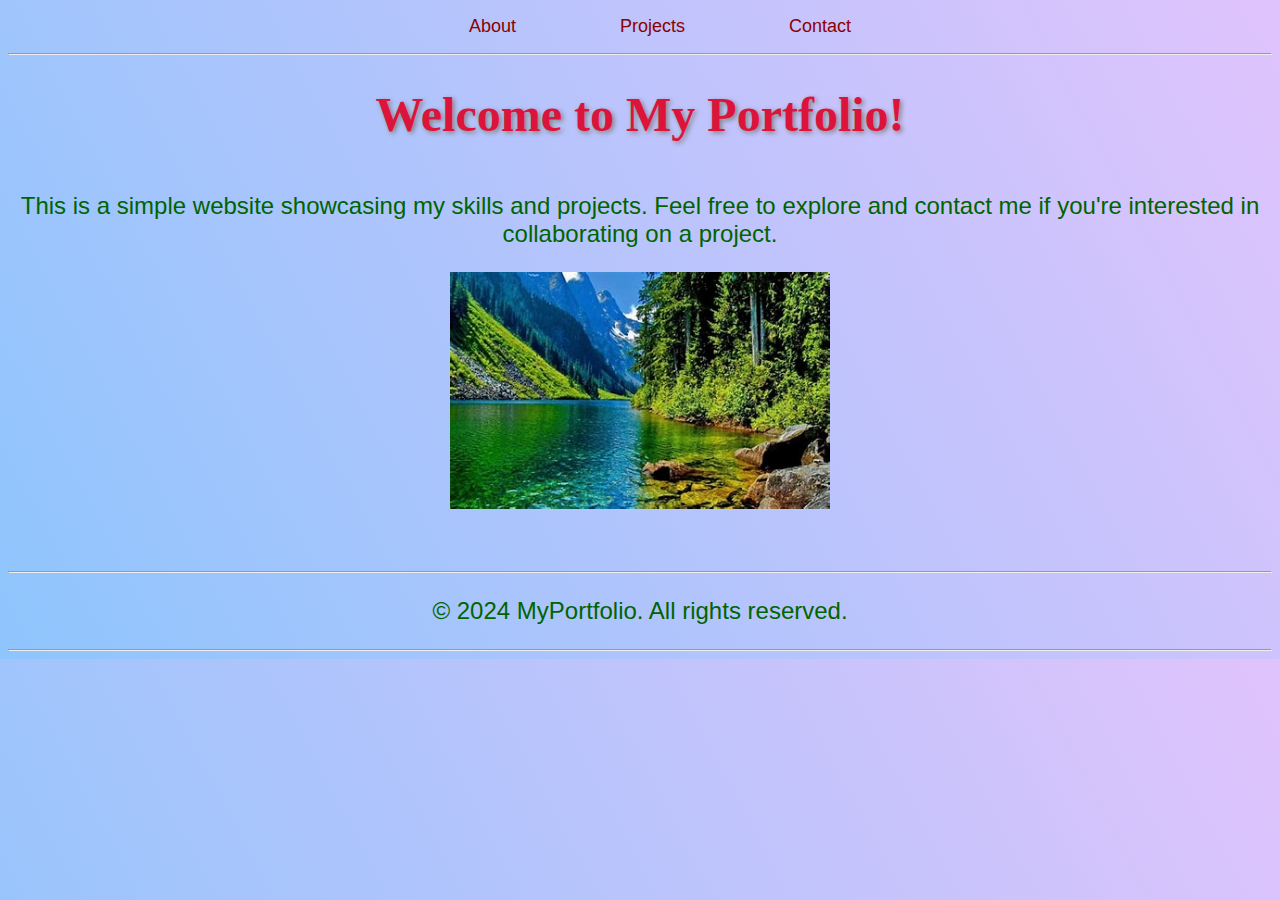
<file: index.html>
<!DOCTYPE html>
<html lang="en">
<head>
    <meta charset="UTF-8">
    <meta name="viewport" content="width=device-width, initial-scale=1.0">
    <title>My Portfolio</title>
    <link rel="stylesheet" href="style.css">
</head>
<body>
   <header>
    <nav align="center">
        <ul>
            <li><a href="about.html" target="_blank">About</a></li>
            
            <li><a href="projects.html" target="_blank">Projects</a></li>
            <li><a href="contact.html" target="_blank">Contact</a></li>
        </ul>
    </nav>
    <hr>
   </header>
   <section>
    <h1>Welcome to My Portfolio!</h1>
    <p>This is a simple website showcasing my skills and projects. Feel free to explore and contact me if you're interested in collaborating on a project.</p>
  
</section>

   <div align="center">
   <img src="nature.jpeg"alt="Beautiful view of nature">
   <hr>
   
   <footer>
    <p>&copy; 2024 MyPortfolio. All rights reserved.</p>
    <hr>
   </footer>
</body>
</html>
</file>
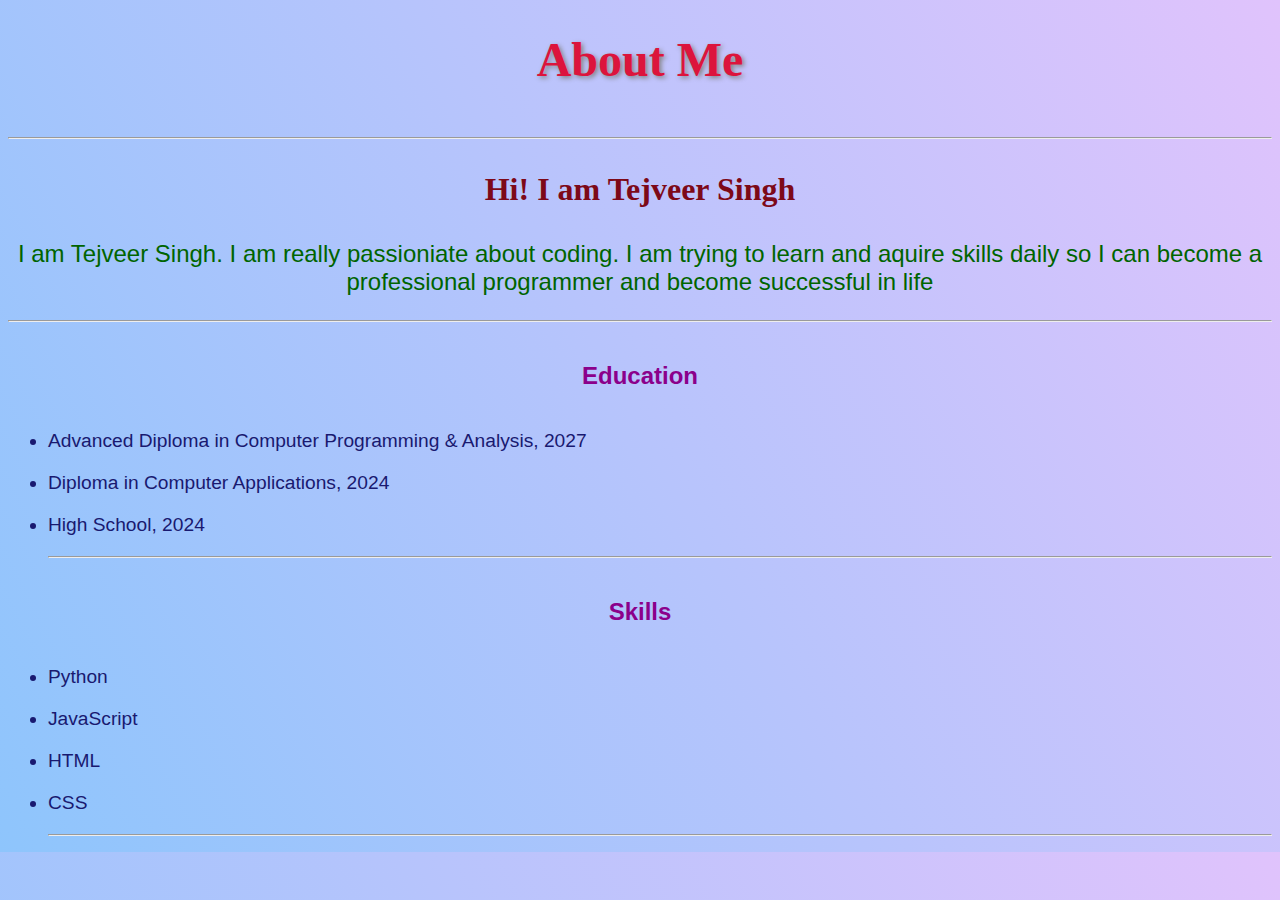
<file: about.html>
<!DOCTYPE html>
<html lang="en">
<head>
    <meta charset="UTF-8">
    <meta name="viewport" content="width=device-width, initial-scale=1.0">
    <title>About Me</title>
    <link rel="stylesheet" href="style.css">
</head>
<body>
    <header>
        <h1>About Me</h1>
        <hr>
    </header>
    <section>
        <h3>Hi! I am Tejveer Singh</h3>
         <p>I am Tejveer Singh. I am really passioniate about coding. I am trying to learn and aquire skills daily so I can become a professional programmer and become successful in life</p>
<hr>
    </section>
    <section>
        <h5>Education</h5>
        <ul>
            <li>Advanced Diploma in Computer Programming & Analysis, 2027</li>
            <li>Diploma in Computer Applications, 2024</li>
            <li>High School, 2024</li>
            <hr>
        </ul>
    </section>  
    <section>
        <h5>Skills</h5>
        <ul>
            <li>Python</li>
            <li>JavaScript</li>
            <li>HTML</li>
            <li>CSS</li>
            <hr>
        </ul>
    </section>
    
</body>
</html>
</file>
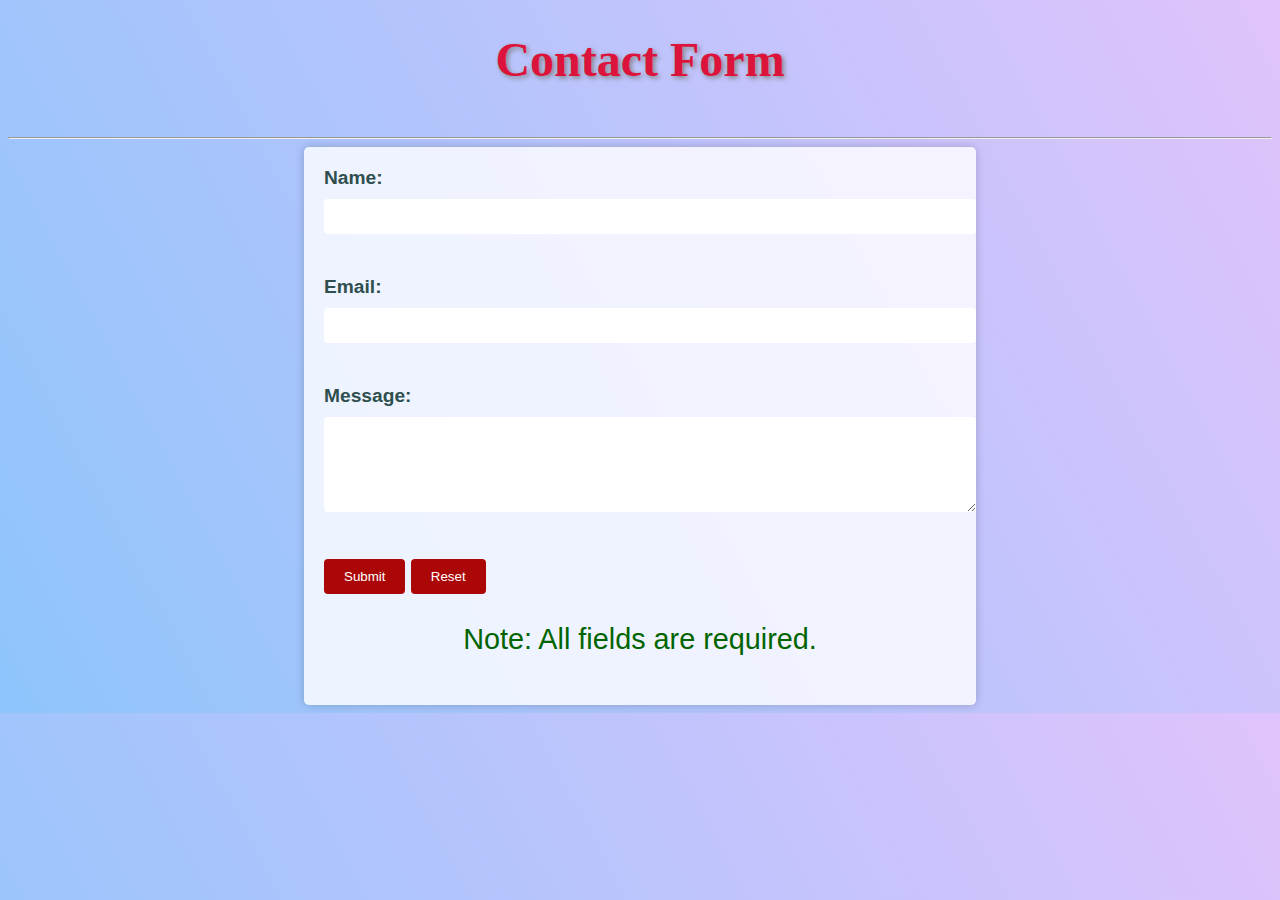
<file: contact.html>
<!DOCTYPE html>
<html lang="en">
<head>
    <meta charset="UTF-8">
    <meta name="viewport" content="width=device-width, initial-scale=1.0">
    <title>Contact</title>
    <link rel="stylesheet" href="style.css">
</head>
<body>
    <header>
        <h1>Contact Form</h1>
        <hr>
    </header>
<form action="action.php">
    <label for="name">Name:</label>
    <input type="text" id="name" name="name" required><br><br>

    <label for="email">Email:</label>
    <input type="email" id="email" name="email" required><br><br>
    
    <label for="message">Message:</label>
    <textarea id="message" name="message" rows="5" required></textarea><br><br>
    
    <input type="submit" value="Submit">
    <input type="reset" value="Reset">
    <p>Note: All fields are required.</p>
</form>
</body>
</html>
</file>
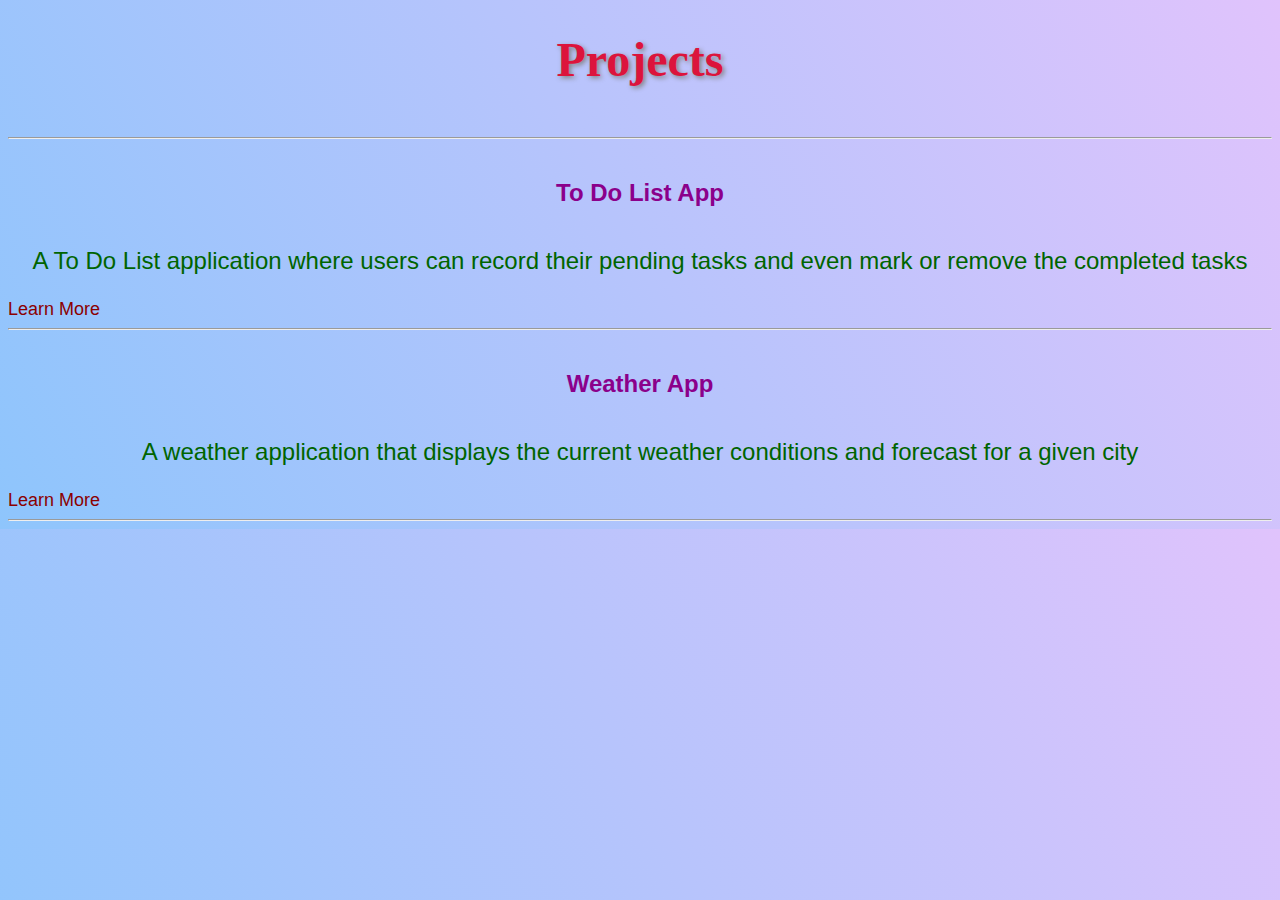
<file: projects.html>
<!DOCTYPE html>
<html lang="en">
<head>
    <meta charset="UTF-8">
    <meta name="viewport" content="width=device-width, initial-scale=1.0">
    <title>Projects</title>
    <link rel="stylesheet" href="style.css">
</head>
<body>
    <header>
        <h1>Projects</h1>
        <hr>
    </header>
    <section>
        <h5>To Do List App</h5>
        <p>A To Do List application where users can record their pending tasks and even mark or remove the completed tasks</p>
        <a href="https://www.w3schools.com/howto/howto_js_todolist.asp">Learn More</a>
        <hr>
    </section>
    <section>
        <h5>Weather App</h5>
        <p>A weather application that displays the current weather conditions and forecast for a given city</p>
        <a href="https://www.w3schools.com/js/js_weather.asp">Learn More</a>
        <hr>
    </section>
</body>
</html>
</file>
<file: style.css>
nav ul li {
    display: inline;       
    padding: 50px 50px;
    color: darkgoldenrod;
    font-size: large;
    font-family: Verdana, Geneva, Tahoma, sans-serif;
    transition: all 0.5s ease-in-out;
    text-decoration: none;

    &:hover {
        background-color: rgba(11, 129, 189, 0.8);
        color: white;
    }
}
h1{
    text-align: center;
    color:crimson;
    margin-bottom: 50px;
    font-size: 3em;
    text-shadow: 2px 2px 5px grey;
    transition: all 0.5s ease-in-out;

    &:hover{
    color: rgba(11, 129, 189, 0);
    text-shadow: 4px 4px 10px blue;
}
}
p{
    text-align: center;
    color:darkgreen;
    font-size: 1.5em;
   font-family: 'Lucida Sans', 'Lucida Sans Regular', 'Lucida Grande', 'Lucida Sans Unicode', Geneva, Verdana, sans-serif;

}
img{
    width: 30%;
    margin-bottom: 50px;
    transition: all 0.5s ease-out ;

    }
   
    
h3{
    text-align: center;
    color: rgb(125, 9, 24);
    font-size: 2em;
    font-family: 'Times New Roman', Times, serif;
    transition: all 0.5s ease-in-out;
}
h5{
    text-align: center;
    color: darkmagenta;
    font-size: 1.5em;
    font-family: 'Arial', sans-serif;
    transition: all 0.5s ease-in-out;
}
section ul li{
    text-align: left;
    color:midnightblue;
    font-size: 1.2em;
    font-family: 'Arial', sans-serif;
    transition: all 0.5s ease-in-out;
    margin-bottom: 20px;

}
a{
    color: darkred;
    text-decoration: none;
    transition: all 0.5s ease-in-out;
    font-family: Arial, Helvetica, sans-serif;
    font-size: large;
    text-align: center;
    &:hover{
        color: crimson;
        text-decoration: underline;

    }
}
form {
    width: 50%;
    margin: 0 auto;
    padding: 20px;
    border-radius: 5px;
    background-color: rgba(255, 255, 255, 0.8);
    box-shadow: 0 0 10px rgba(0, 0, 0, 0.2);
    font-family: Arial, sans-serif;
    font-size: 1.2em;
    transition: all 0.5s ease-in-out;
}

label {
    display: block;
    margin-bottom: 10px;
    color: darkslategrey;
    font-weight: bold;

}


input[type="text"],
input[type="email"],
textarea {
    width: 100%;
    padding: 10px;
    border: none;
    border-radius: 4px;
    margin-bottom: 20px;
    transition: all 0.5s ease-in-out;
}

input[type="submit"],
input[type="reset"] {
    padding: 10px 20px;
    background-color: #ac0707;
    color: white;
    border: none;
    border-radius: 4px;
    cursor: pointer;
    transition: all 0.5s ease-in-out;
}


input[type="submit"]:hover,
input[type="reset"]:hover {
    background-color: #012a5d;
}
body {

    
background: linear-gradient(62deg, #8EC5FC 0%, #E0C3FC 100%);

    
}
</file>
